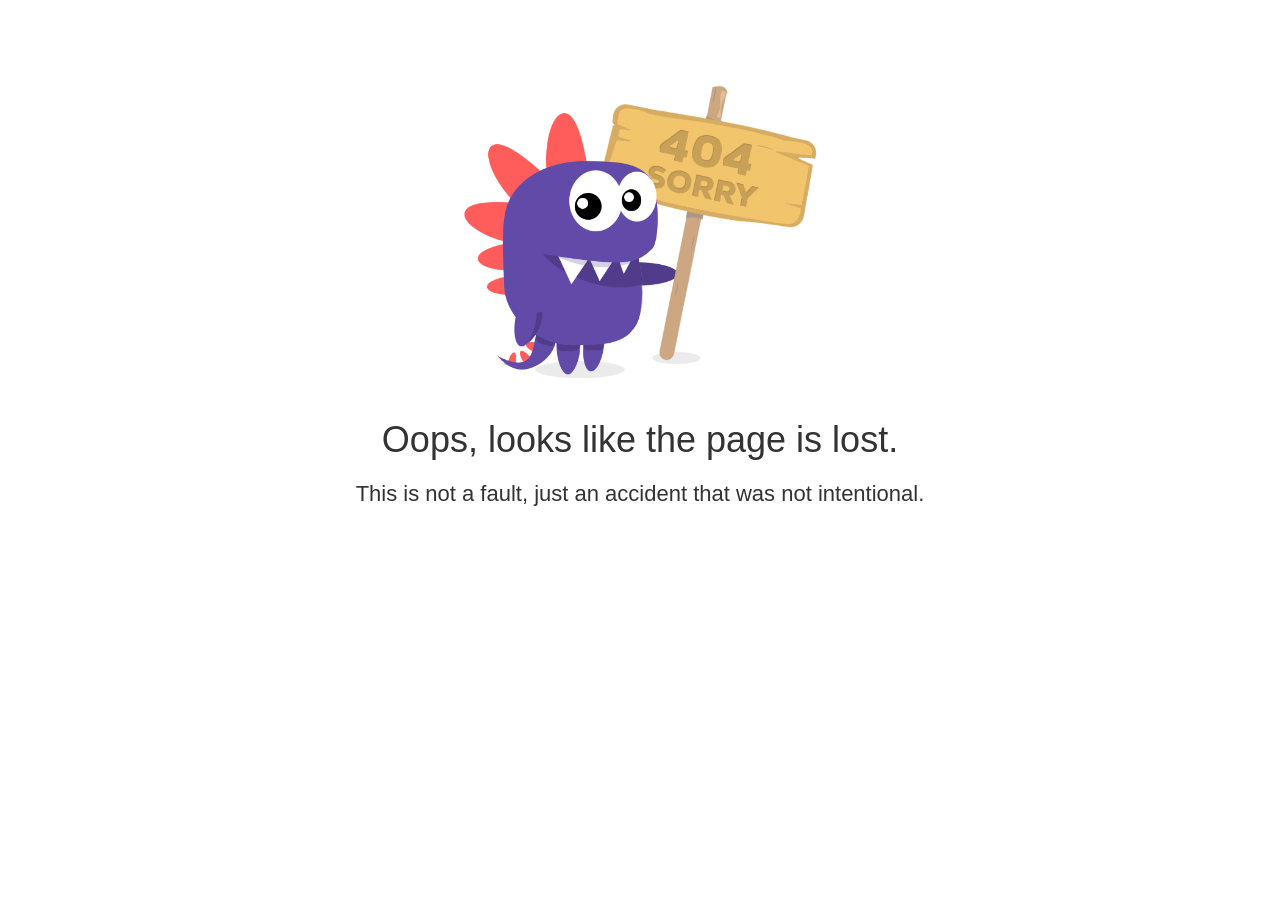
<file: ops/css2-1.html>
<!DOCTYPE html><html lang="en-us" prefix="content: http://purl.org/rss/1.0/modules/content/ dc: http://purl.org/dc/terms/ foaf: http://xmlns.com/foaf/0.1/ og: http://ogp.me/ns# rdfs: http://www.w3.org/2000/01/rdf-schema# sioc: http://rdfs.org/sioc/ns# sioct: http://rdfs.org/sioc/types# skos: http://www.w3.org/2004/02/skos/core# xsd: http://www.w3.org/2001/XMLSchema#"><head>
    <meta http-equiv="Content-Type" content="text/html; charset=UTF-8">
    <style type="text/css">
        @charset "UTF-8";
        [ng\:cloak],
        [ng-cloak],
        [data-ng-cloak],
        [x-ng-cloak],
        .ng-cloak,
        .x-ng-cloak,
        .ng-hide:not(.ng-hide-animate) {
            display: none !important;
        }

        ng\:form {
            display: block;
        }

        .ng-animate-shim {
            visibility: hidden;
        }

        .ng-anchor {
            position: absolute;
        }
    </style>
    <meta http-equiv="X-UA-Compatible" content="IE=edge">
    <meta name="viewport" content="width=device-width, initial-scale=1">
    <title>Oops, something lost</title>
    <meta name="description" content="Oops, looks like the page is lost. Start your website on the cheap.">
    <link media="all" rel="stylesheet" href="css/style.css">
    <link rel="stylesheet" href="css/bootstrap.min.css">
    <link href="https://fonts.googleapis.com/css?family=Open+Sans:300,300i,400,400i,600,600i,700,700i,800,800i" rel="stylesheet">

    <script>
        (function(i,s,o,g,r,a,m){i['GoogleAnalyticsObject']=r;i[r]=i[r]||function(){
                (i[r].q=i[r].q||[]).push(arguments)},i[r].l=1*new Date();a=s.createElement(o),
            m=s.getElementsByTagName(o)[0];a.async=1;a.src=g;m.parentNode.insertBefore(a,m)
        })(window,document,'script','https://www.google-analytics.com/analytics.js','ga');

        ga('create', 'UA-26575989-46', 'auto');
        ga('send', 'pageview');

    </script>
</head>

<body>

    <div class="error" id="error">
            <div class="container">
                <div class="content centered"><img style="width:500px;" src="images/something-lost.png">
                    <h1>Oops, looks like the page is lost.</h1>
                    <p style="font-size:22px;" class="sub-header text-block-narrow">This is not a fault, just an accident that was not intentional.</p>
                </div>
        </div>



</div></body></html>
</file>
<file: ops/css/style.css>
html {
    width: 100%;
    overflow-x: hidden;
    height: 100%
}

body {
    font-family: 'Open Sans', sans-serif;
    color: #333;
    height: 100%;
}


.content {
    padding: 65px 0 65px 0;
    position: relative;
}

.introduction {
    margin-bottom: 45px;
}

p {
    margin: 0 0 20px;
    font-size: 18px;
    line-height: 28px;
    font-weight: 300;
}

p.large {
    font-size: 20px;
    line-height: 30px;
    font-weight: 300;
    margin-bottom: 55px;
}

span.underline {
    text-decoration: underline;
}

a {
    cursor: pointer;
    -webkit-transition: all .3s ease-in-out;
    -moz-transition: all .3s ease-in-out;
    -ms-transition: all .3s ease-in-out;
    -o-transition: all .3s ease-in-out;
    transition: all .3s ease-in-out;
}

b {
    font-weight: 700;
}

img {
    max-width: 100%;
}

.h1,
.h2,
.h3,
.h4,
.h5,
.h6,
h1,
h2,
h3,
h4,
h5,
h6 {
    font-family: inherit;
    font-weight: 400!important;
    line-height: 1.1;
    color: inherit;
}

h1 {
    font-size: 48px;
}

h2 {
    text-align: center;
    margin-bottom: 35px;
    font-size: 36px;
}

h2.section-title {
    line-height: 42px;
    max-width: 800px;
    margin: 0 auto;
    margin-bottom: 35px;
}

h3 {
    margin-bottom: 25px;
    margin-top: 35px;
    font-weight:300;
}

h4 {
    font-size: 22px;
    font-weight: 600;
    margin-bottom: 18px;
}

h5 {
    text-transform: uppercase;
    font-weight: 600;
    font-size: 18px;
}

.clear {
    clear: both;
}

.cta_btn {
    margin: 35px 0;
}

.cta_btn a {
    cursor: pointer;
    text-decoration: none;
    font-size: 24px;
    background: #ff4546;
    padding: 15px 35px;
    color: #fff;
    border-radius: 5px;
    font-weight: 400;
    display: inline-block;
}

.cta_btn a:hover,
.cta_btn a:focus,
.cta_btn a:active{
    background: #ff5f5f;
    text-decoration:none;
    color:#fff;
}

@media(max-width:998px){
    .cta_btn a {
        cursor: pointer;
        text-decoration: none;
        font-size: 22px;
        background: #ff4546;
        padding: 15px 15px;
        color: #fff;
        border-radius: 5px;
        font-weight: 400;
        display: inline-block;
    }
}

tbody tr td {
    padding: 10px 0
}

.text-block-narrow {
    max-width: 800px;
    margin: 0 auto;
    text-align: center;
    margin-top: 20px;
    margin-bottom: 10px
}

.centered,
p.large.centered {
    text-align: center;
}

.text-block ul,
.text-block-narrow ul {
    list-style-type: none;
}

.text-block ul li,
.text-block-narrow ul li {
    margin: 0 0 18px;
    font-size: 18px;
    line-height: 26px;
    font-weight: 300;
    text-align: left;
}

.text-block ul li::before,
.text-block-narrow ul li::before {
    content: "\f00c";
    font-family: Fontawesome;
    font-weight: 400;
    font-size: 20px;
    margin-left: -35px;
    padding-right: 10px;
    opacity: .85;
    text-rendering: optimizeLegibility;
    -webkit-font-smoothing: antialiased;
    -moz-osx-font-smoothing: grayscale;
    -webkit-text-stroke: 2px #fff;
}


.section-grey .text-block ul li::before,
.section-grey .text-block-narrow ul li::before {
    -webkit-text-stroke: 2px #f7f7f7;
}

.section-purple .text-block ul li::before,
.section-purple .text-block-narrow ul li::before {
    -webkit-text-stroke: 2px #6747c7;
}

.section-grey{
    background:#f7f7f7;
    }

@media (min-width: 768px) {
    .error{
        padding-bottom:150px;
    }
    .footer.static {
        position:fixed!important;
        bottom:0!important;
    }
}

@media (max-width: 768px) {
    .footer.static .cta_btn {
        left: auto !important;
        top: auto !important;
        transform: inherit !important;
        margin: 0;
    }
}


.footer.static {
    background-color: #6747c7;
    overflow: hidden;
    padding: 0;
    text-align: left;
    z-index: 6;
    width:100%;
    height:150px;
    bottom: 0;
    position: relative;
}

.arrow__bg {
    background-color: #5435b0;
    min-height: 100%;
    position: absolute;
    left: 0;
    width: 57%;
}
.arrow__bg::after {
    border-bottom: 75px solid transparent;
    border-left: 50px solid #5435b0;
    border-top: 75px solid transparent;
    bottom: 0;
    content: " ";
    display: block;
    height: 150px;
    position: absolute;
    top: 0;
    width: 0;
    right: -49px;
}

@media (max-width: 768px) {
    .footer.static {
        height:auto;
    }
    .arrow__bg {
       display:none;
    }
}

.footer.static .content {
    text-align: left;
    color: #fff;
    padding: 15px 0 15px 0;
    position: relative;
}

.footer.static h2{
    text-align:left;
    margin-bottom:20px;
}

.footer.static .content ul{
    padding:0;
}

.footer.static .content ul li{
    display:inline-block;
    font-size:16px;
    list-style-type:none;
    color: #fff;
    font-weight: 300;
    padding: 5px 28px 5px 0;
    vertical-align: middle;
}

.footer.static .cta_btn{
    left: auto;
    top: 50%;
    -webkit-transform: translateY(50%);
    transform: translateY(50%);
    margin:0;
}
</file>
